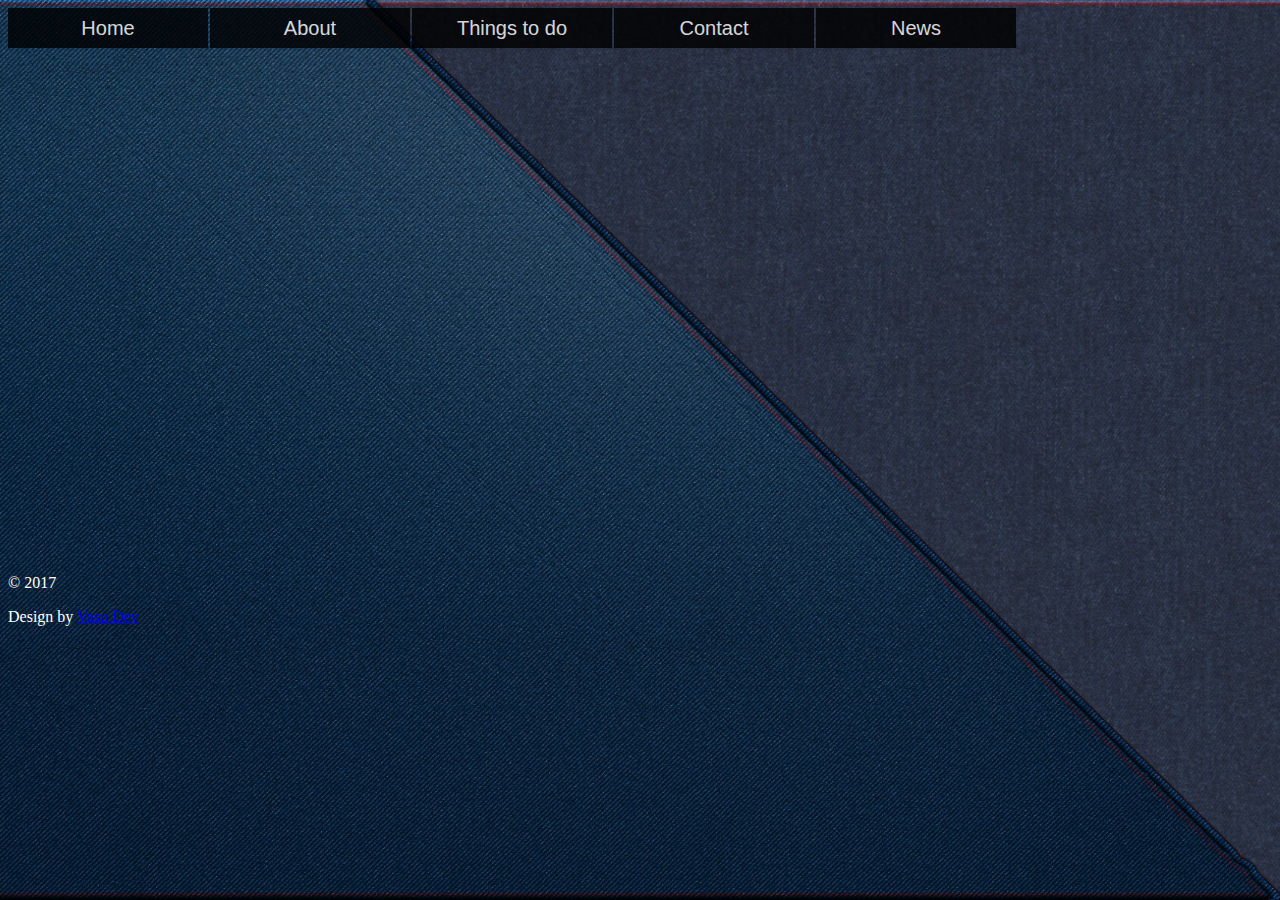
<file: index.html>
<html>
    <link href="style.css" rel="stylesheet">
    <body>
    <ul>
        <li><a>Home</a></li>
        <li><a>About</a>
            <ul>
               <li><a>Our Team</a></li>
               <li><a>Camp Sites</a></li>
               <li><a>Boot Camp</a></li>
               <li><a>Resources</a></li>
            </ul>
        </li>
        <li><a>Things to do</a>
           <ul>
               <li><a>Activities</a></li>
               <li><a>Design</a></li>
               <li><a>Shops</a></li>
               <li><a>Events</a></li>
            </ul>
        </li>
        <li><a>Contact</a>
            <ul>
               <li><a>Maps</a></li>
               <li><a>Directions</a></li>
            </ul>
        </li>
        <li><a>News</a></li>
    </ul>


  </body>
  <footer>
       <p>&copy; 2017</p>
       <p>Design by <a href="http://tamildrone.blogspot.in/">Vasu Dev</a></p>
  </footer>
</html>
</file>
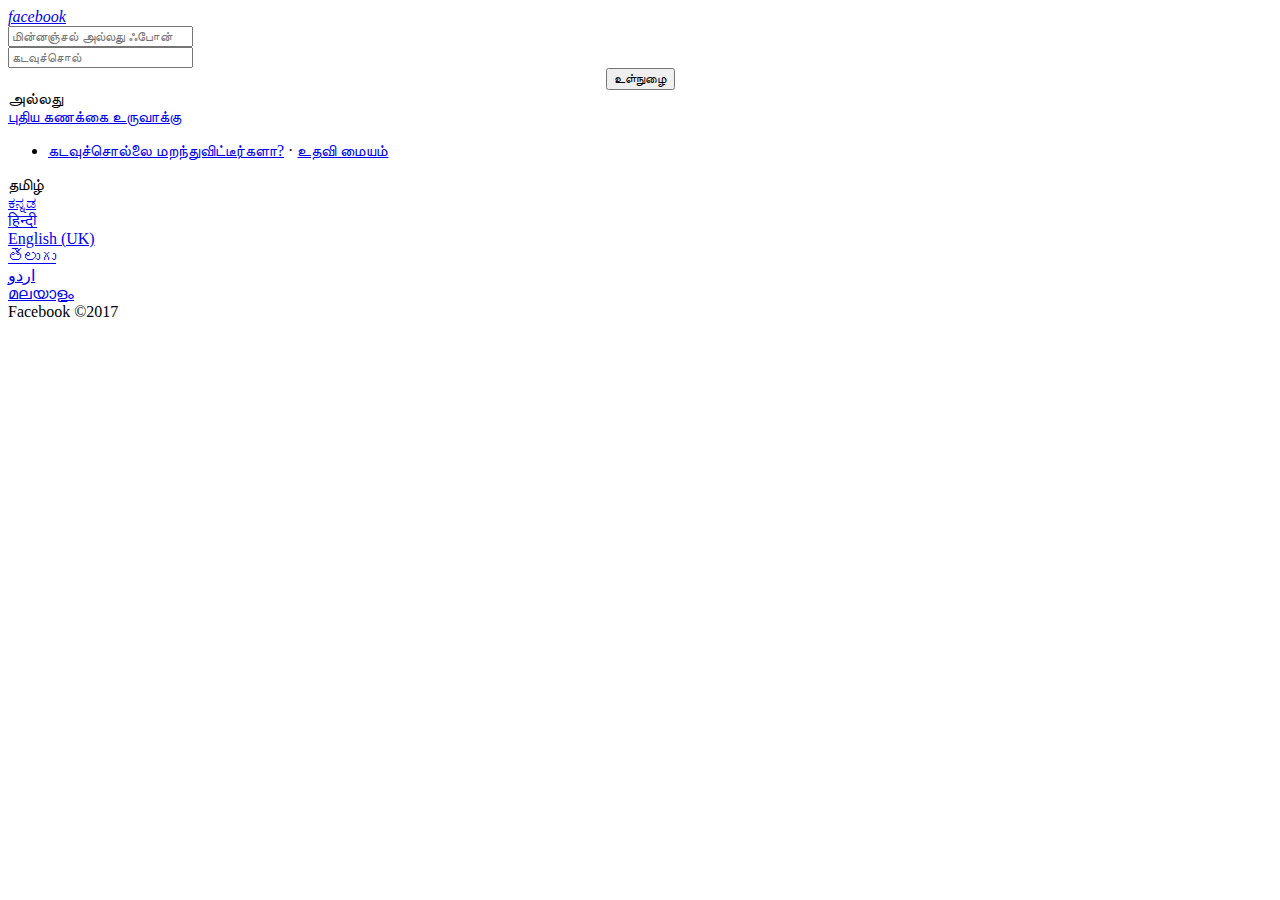
<file: Facebook.htm>
<!DOCTYPE html><html><head><title>Facebook - உள்நுழையவும் அல்லது பதிவுசெய்யவும்</title><meta name="viewport" content="user-scalable=no,initial-scale=1,maximum-scale=1" /><link href="https://static.xx.fbcdn.net/rsrc.php/v3/ya/r/O2aKM2iSbOw.png" rel="shortcut icon" sizes="196x196" /><meta name="referrer" content="origin-when-crossorigin" id="meta_referrer" /><meta name="theme-color" content="#3b5998" /><link rel="stylesheet" type="text/css" data-bootloader-hash="mB1vV" href="https://static.xx.fbcdn.net/rsrc.php/v3/yF/l/0,cross/H7oWfrfiQvs.css" /><link rel="stylesheet" type="text/css" data-bootloader-hash="nh4pP" href="https://static.xx.fbcdn.net/rsrc.php/v3/yB/l/0,cross/k_zAYgZ-6GZ.css" /><link rel="stylesheet" type="text/css" data-bootloader-hash="3n6U0" href="https://static.xx.fbcdn.net/rsrc.php/v3/yY/l/0,cross/2jTYzXi8Pc8.css" /><link rel="stylesheet" type="text/css" data-bootloader-hash="9eF0O" href="https://static.xx.fbcdn.net/rsrc.php/v3/y-/l/0,cross/EIz26AY31yf.css" /><script id="u_0_d">function envFlush(a){function b(c){for(var d in a)c[d]=a[d];}if(window.requireLazy){window.requireLazy(['Env'],b);}else{window.Env=window.Env||{};b(window.Env);}}envFlush({"timeslice_heartbeat_config":{"pollIntervalMs":33,"idleGapThresholdMs":60,"ignoredTimesliceNames":{"requestAnimationFrame":true,"Event listenHandler mousemove":true,"Event listenHandler mouseover":true,"Event listenHandler mouseout":true,"Event listenHandler scroll":true},"enableOnRequire":true},"shouldLogCounters":true,"timeslice_categories":{"react_render":true,"reflow":true}});</script><script>document.domain = 'facebook.com';if(/^#~?!(?:\/?[\w\.-])+\/?(?:\?|$)/.test(location.hash))location.replace(location.hash.substr(location.hash.indexOf('!')+1));window.FB_GKS={"mobile_chrono_selector":true,"mobile_js_show_debug":false,"mobile_js_log_error":false,"m_js_log_history":false,"js_nocatch":false,"moulder_feed_hide_toggle":false,"m_onephase_home":true,"local_storage_cache":false,"mtouch_composer_no_autoresize":true,"m_js_crossorigin_attribute":true};window.FB_QES={};</script><script>__DEV__=0;</script><script id="u_0_e" crossorigin="anonymous" src="https://static.xx.fbcdn.net/rsrc.php/v3iXom4/yK/l/ta_IN/5K19OWEkYFl.js" data-bootloader-hash="/socA"></script><script id="u_0_f">(function _(a,b,c,d){function e(j){document.cookie=j+'=;expires=Thu, 01-Jan-1970 00:00:01 GMT;path=/;domain=.facebook.com';}function f(j,k){document.cookie=j+'='+k+';path=/;domain=.facebook.com;secure';}if(!a){e(b);e(c);return;}var g=null;if(navigator.userAgent.indexOf('Firefox')!==-1||!window.devicePixelRatio&&navigator.userAgent.indexOf('Windows Phone')!==-1)if(document.documentElement!=null){g=screen.width/document.documentElement.offsetWidth;g=Math.max(1,Math.floor(g*2)/2);}if((!g||g===1)&&navigator.userAgent.indexOf('IEMobile')!==-1){g=Math.sqrt(screen.deviceXDPI*screen.deviceYDPI)/96;g=Math.max(1,Math.round(g*2)/2);}f(b,(g||window.devicePixelRatio||1).toString());var h=window.screen?screen.width:0,i=window.screen?screen.height:0;f(c,h+'x'+i);if(d&&document.cookie&&window.devicePixelRatio>1)document.location.reload();})(true, "m_pixel_ratio", "wd", false);</script><meta name="description" content="&#xb92;&#xbb0;&#xbc1; &#xb95;&#xba3;&#xb95;&#xbcd;&#xb95;&#xbc8; &#xb89;&#xbb0;&#xbc1;&#xbb5;&#xbbe;&#xb95;&#xbcd;&#xb95;&#xbb5;&#xbc1;&#xbae;&#xbcd; &#xb85;&#xbb2;&#xbcd;&#xbb2;&#xba4;&#xbc1; &quot;Facebook&quot;&#xb87;&#xbb2;&#xbcd; &#xb89;&#xbb3;&#xbcd;&#xba8;&#xbc1;&#xbb4;&#xbc8;&#xbaf;&#xbb5;&#xbc1;&#xbae;&#xbcd;. &#xba8;&#xba3;&#xbcd;&#xbaa;&#xbb0;&#xbcd;&#xb95;&#xbb3;&#xbcd;, &#xb95;&#xbc1;&#xb9f;&#xbc1;&#xbae;&#xbcd;&#xbaa;&#xba4;&#xbcd;&#xba4;&#xbbf;&#xba9;&#xbb0;&#xbcd; &#xbae;&#xbb1;&#xbcd;&#xbb1;&#xbc1;&#xbae;&#xbcd; &#xb89;&#xb99;&#xbcd;&#xb95;&#xbb3;&#xbc1;&#xb95;&#xbcd;&#xb95;&#xbc1;&#xba4;&#xbcd; &#xba4;&#xbc6;&#xbb0;&#xbbf;&#xba8;&#xbcd;&#xba4; &#xbaa;&#xbbf;&#xbb1;&#xbb0;&#xbc1;&#xb9f;&#xba9;&#xbcd; &#xb87;&#xba3;&#xbc8;&#xba8;&#xbcd;&#xba4;&#xbbf;&#xbb0;&#xbc1;&#xb95;&#xbcd;&#xb95;&#xbb5;&#xbc1;&#xbae;&#xbcd;. &#xbaa;&#xb9f;&#xb99;&#xbcd;&#xb95;&#xbb3;&#xbc8;&#xbaa;&#xbcd;..." /><link rel="canonical" href="https://www.facebook.com/" /></head><body tabindex="0" class="touch x2 android _fzu _50-3 iframe acw"><script id="u_0_c">(function(a){a.__updateOrientation=function(){var b=!!a.orientation&&a.orientation!==180,c=document.body;if(c)c.className=c.className.replace(/(^|\s)(landscape|portrait)(\s|$)/g,' ')+' '+(b?'landscape':'portrait');return b;};})(window);</script><div id="viewport"><h1 style="display:block;height:0;overflow:hidden;position:absolute;width:0;padding:0">Facebook</h1><div id="page"><div class="_129_" id="header-notices"></div><div class="_4g33 _52we _52z5" id="header"><div class="_4g34 _52z6" data-sigil="mChromeHeaderCenter"><a href="/login/?refid=8"><i class="img sp_h-n_MD-O8K1_3x sx_0331be"><u>facebook</u></i></a></div></div><div class="_5soa acw" id="root" role="main" data-sigil="context-layer-root content-pane"><div class="_4g33"><div class="_4g34" id="u_0_0"><div class="_5yd0 _2ph- _5yd1" style="display: none;" data-sigil="m_login_notice"><div class="_52jd"></div></div><div><div data-sigil="m_login_upsell"></div><div class="aclb _5rut"><form method="post" action="https://m.facebook.com/login.php?refsrc=https%3A%2F%2Fwww.facebook.com%2F&amp;lwv=100&amp;login_try_number=1&amp;refid=8" class="mobile-login-form _5spm" id="u_0_1" novalidate="1" data-sigil="m_login_form"><input type="hidden" name="lsd" value="AVpOcNsF" autocomplete="off" /><input type="hidden" name="m_ts" value="1499272195" /><input type="hidden" name="li" value="AxRdWVD4R51nyQAZD8f2oOEV" /><input type="hidden" name="try_number" value="0" data-sigil="m_login_try_number" /><input type="hidden" name="unrecognized_tries" value="0" data-sigil="m_login_unrecognized_tries" /><div class="_56be _5sob"><div class="_55wo _55x2 _56bf"><div data-sigil="login_identify_step_element"><input autocorrect="off" autocapitalize="off" type="email" class="_56bg _4u9z _5ruq" name="email" placeholder="&#xbae;&#xbbf;&#xba9;&#xbcd;&#xba9;&#xb9e;&#xbcd;&#xb9a;&#xbb2;&#xbcd; &#xb85;&#xbb2;&#xbcd;&#xbb2;&#xba4;&#xbc1; &#xb83;&#xbaa;&#xbcb;&#xba9;&#xbcd;" data-sigil="m_login_email" /></div><div data-sigil="login_password_step_element"><div class="_1upc _mg8" data-sigil="m_login_password"><div class="_4g33"><div class="_4g34 _5i2i _52we"><div class="_5xu4"><input autocorrect="off" autocapitalize="off" class="_56bg _4u9z _27z2" name="pass" placeholder="&#xb95;&#xb9f;&#xbb5;&#xbc1;&#xb9a;&#xbcd;&#xb9a;&#xbca;&#xbb2;&#xbcd;" id="u_0_2" type="password" data-sigil="password-plain-text-toggle-input" /></div></div><div class="_5s61 _216i _5i2i _52we"><div class="_5xu4"><div class="_2pi9" id="u_0_3" style="display:none"><a href="#" data-sigil="password-plain-text-toggle"><span class="mfss" id="u_0_4" style="display:none">மறை</span><span class="mfss" id="u_0_5">காட்டு</span></a></div></div></div></div></div></div></div></div><div class="_2pie" style="text-align:center;"><div id="u_0_6" data-sigil="login_password_step_element"><button type="submit" value="&#xb89;&#xbb3;&#xbcd;&#xba8;&#xbc1;&#xbb4;&#xbc8;" class="_54k8 _52jh _56bs _56b_ _56bw _56bu" name="login" id="u_0_7" data-sigil="touchable m_login_button"><span class="_55sr">உள்நுழை</span></button></div></div><div class="_xo8"></div><noscript><input type="hidden" name="_fb_noscript" value="true" /></noscript></form><div data-sigil="login_identify_step_element"><div class="_43mg"><span class="_43mh">அல்லது</span></div><div class="_52jj _5t3b"><a class="_5t3c btn btnS medBtn mfsm touchable" role="button" id="signup-button" href="/reg/?cid=103&amp;refid=8" data-sigil="blocking-touchable">புதிய கணக்கை உருவாக்கு</a></div></div><div data-sigil="m_login_more_links"><div class="other-links"><ul class="_5pkb _55wp"><li><span class="mfss fcg"><a href="/recover/initiate/?c=https%3A%2F%2Fm.facebook.com%2F%3Frefsrc%3Dhttps%253A%252F%252Fwww.facebook.com%252F&amp;lwv=100&amp;refid=8" id="forgot-password-link">கடவுச்சொல்லை மறந்துவிட்டீர்களா?</a><span aria-hidden="true"> · </span><a class="sec" href="/help/?refid=8" id="help-link">உதவி மையம்</a></span></li></ul></div></div></div></div></div></div><div></div><div class="_55wr _5ui2"><div class="_5dpw"><div class="_5ui3" data-nocookies="1" id="locale-selector" data-sigil="language_selector marea"><div class="_4g33"><div class="_4g34"><span class="_52jc _52j9 _52jh _3ztb">தமிழ்</span><div class="_3ztc"><span class="_52jc"><a href="/a/language.php?l=kn_IN&amp;lref=https%3A%2F%2Fm.facebook.com%2F%3Frefsrc%3Dhttps%253A%252F%252Fwww.facebook.com%252F&amp;gfid=AQC_KMkL-jpR1XDw&amp;refid=8">ಕನ್ನಡ</a></span></div><div class="_3ztc"><span class="_52jc"><a href="/a/language.php?l=hi_IN&amp;lref=https%3A%2F%2Fm.facebook.com%2F%3Frefsrc%3Dhttps%253A%252F%252Fwww.facebook.com%252F&amp;gfid=AQAvjEbwGEbz7ukj&amp;refid=8">हिन्दी</a></span></div><div class="_3ztc"><span class="_52jc"><a href="/a/language.php?l=en_GB&amp;lref=https%3A%2F%2Fm.facebook.com%2F%3Frefsrc%3Dhttps%253A%252F%252Fwww.facebook.com%252F&amp;gfid=AQCPjwDl8vYIjtsE&amp;refid=8">English (UK)</a></span></div></div><div class="_4g34"><div class="_3ztc"><span class="_52jc"><a href="/a/language.php?l=te_IN&amp;lref=https%3A%2F%2Fm.facebook.com%2F%3Frefsrc%3Dhttps%253A%252F%252Fwww.facebook.com%252F&amp;gfid=AQDX1TN7vTKdUexv&amp;refid=8">తెలుగు</a></span></div><div class="_3ztc"><span class="_52jc"><a href="/a/language.php?l=ur_PK&amp;lref=https%3A%2F%2Fm.facebook.com%2F%3Frefsrc%3Dhttps%253A%252F%252Fwww.facebook.com%252F&amp;gfid=AQAEV4CUW91bD3Hr&amp;refid=8">اردو</a></span></div><div class="_3ztc"><span class="_52jc"><a href="/a/language.php?l=ml_IN&amp;lref=https%3A%2F%2Fm.facebook.com%2F%3Frefsrc%3Dhttps%253A%252F%252Fwww.facebook.com%252F&amp;gfid=AQAdHCDM2SiluKLr&amp;refid=8">മലയാളം</a></span></div><a href="/language.php?n=https%3A%2F%2Fm.facebook.com%2F%3Frefsrc%3Dhttps%253A%252F%252Fwww.facebook.com%252F&amp;refid=8"><div class="_3j87 _1rrd _3ztd"><i class="img sp_7S4CPhumy3s_3x sx_edd457"></i></div></a></div></div></div><div class="_5ui4"><span class="mfss fcg">Facebook ©2017</span></div></div></div></div><div class="viewportArea _2v9s" id="u_0_8" style="display:none" data-sigil="marea"><div class="_5vsg" id="u_0_9"></div><div class="_5vsh" id="u_0_a"></div><div class="_5v5d fcg"><div class="_2so _2sq _2ss img _50cg" data-animtype="1" data-sigil="m-loading-indicator-animate m-loading-indicator-root"></div>ஏற்றுகிறது...</div></div><div class="viewportArea aclb" id="mErrorView" style="display:none" data-sigil="marea"><div class="container"><div class="image"></div><div class="message" data-sigil="error-message"></div><a class="link" data-sigil="MPageError:retry">மீண்டும் முயற்சிக்கவும்</a></div></div></div></div><div id="static_templates"><div class="mDialog" id="modalDialog" style="display:none"><div class="_52z5 _451a mFuturePageHeader _1uh1 firstStep titled" id="mDialogHeader"><div class="_4g33 _52we"><div class="_5s61"><div class="_52z7"><button type="submit" value="&#xbb0;&#xba4;&#xbcd;&#xba4;&#xbc1;&#xb9a;&#xbc6;&#xbaf;&#xbcd;" class="cancelButton btn btnD bgb mfss touchable" data-sigil="dialog-cancel-button blocking-touchable">ரத்துசெய்</button><button type="submit" value="&#xbaa;&#xbbf;&#xba9;&#xbcd;&#xb9a;&#xbc6;&#xbb2;&#xbcd;" class="backButton btn btnI bgb mfss touchable iconOnly" aria-label="&#xbaa;&#xbbf;&#xba9;&#xbcd;&#xb9a;&#xbc6;&#xbb2;&#xbcd;" data-sigil="dialog-back-button blocking-touchable"><i class="img sp_7S4CPhumy3s_3x sx_0c9f30" style="margin-top: 2px;"></i></button></div></div><div class="_4g34"><div class="_52z6"><div class="_50l4 mfsl fcw" id="m-future-page-header-title" data-sigil="m-dialog-header-title dialog-title">ஏற்றுகிறது...</div></div></div><div class="_5s61"><div class="_52z8" id="modalDialogHeaderButtons"></div></div></div><div id="pagelet_0_0"></div></div><div class="modalDialogView" id="modalDialogView"></div><div class="_5v5d _5v5e fcg" id="dialogSpinner"><div class="_2so _2sq _2ss img _50cg" data-animtype="1" id="u_0_b" data-sigil="m-loading-indicator-animate m-loading-indicator-root"></div>ஏற்றுகிறது...</div></div></div><script id="u_0_g">require("TimeSlice").guard(function() {(require("ServerJSDefine")).handleDefines([["MRequestConfig",[],{"dtsg":{"token":"AQE6E7AmdgmO:AQGovX6kmnDY","valid_for":86400,"expire":1499358595},"lsd":"AVpOcNsF","checkResponseOrigin":true,"checkResponseToken":true,"ajaxResponseToken":{"secret":"hPzbDwUL8F_I8RBSHUuJHKI2mi6yeToC","encrypted":"AYlheKwdIo-kJVmYLvlSuwpWDFDVNuhAK2D0Dxqq6V2-49IfwcAGFPvRSTnBr1rPR9SNsJH4Y3roNHvSsdmuBK5opR-FnvDOp8MX_4Gly4N9iw"}},51],["PromiseUsePolyfillSetImmediateGK",[],{"www_always_use_polyfill_setimmediate":false},2190],["ZeroRewriteRules",[],{"rewrite_rules":{},"whitelist":{"\/hr\/r":1,"\/hr\/p":1,"\/zero\/unsupported_browser\/":1,"\/zero\/policy\/optin":1,"\/zero\/optin\/write\/":1,"\/zero\/optin\/legal\/":1,"\/zero\/optin\/free\/":1,"\/about\/privacy\/":1,"\/zero\/toggle\/welcome\/":1,"\/work\/landing":1,"\/work\/login\/":1,"\/work\/email\/":1,"\/ai.php":1,"\/js_dialog_resources\/dialog_descriptions_android.json":1,"\/connect\/jsdialog\/MPlatformAppInvitesJSDialog\/":1,"\/connect\/jsdialog\/MPlatformOAuthShimJSDialog\/":1,"\/connect\/jsdialog\/MPlatformLikeJSDialog\/":1,"\/qp\/interstitial\/":1,"\/qp\/action\/redirect\/":1,"\/qp\/action\/close\/":1,"\/zero\/support\/ineligible\/":1,"\/zero_balance_redirect\/":1,"\/zero_balance_redirect":1,"\/l.php":1,"\/lsr.php":1,"\/ajax\/dtsg\/":1,"\/checkpoint\/block\/":1,"\/exitdsite":1,"\/zero\/balance\/pixel\/":1,"\/zero\/balance\/":1,"\/zero\/balance\/carrier_landing\/":1,"\/tr":1,"\/tr\/":1,"\/sem_campaigns\/sem_pixel_test\/":1,"\/bookmarks\/flyout\/body\/":1,"\/zero\/subno\/":1,"\/confirmemail.php":1}},1478],["ZeroCategoryHeader",[],{},1127],["CurrentCommunityInitialData",[],{},490],["ResourceWatcher",[],{"module":null},1404],["MPageletUtilities",[],{},358],["MJSEnvironment",[],{"IS_APPLE_WEBKIT_IOS":false,"IS_TABLET":false,"IS_ANDROID":true,"IS_CHROME":true,"IS_FIREFOX":false,"IS_WINDOWS_PHONE":false,"OS_VERSION":6,"PIXEL_RATIO":3.375,"BROWSER_NAME":"Chrome Mobile"},46],["MBanzaiConfig",[],{"EXPIRY":86400000,"MAX_SIZE":10000,"MAX_WAIT":30000,"RESTORE_WAIT":30000,"gks":{"boosted_component":true,"mchannel_jumpstart":true,"platform_oauth_client_events":true,"timeline_year_of_life_overviews":true,"timeline_year_of_life_overviews_hscroll":true,"visibility_tracking":true,"boosted_pagelikes":true,"gqls_web_logging":true},"blacklist":["time_spent"]},32],["MSession",[],{"useAngora":false,"logoutURL":"\/logout.php?h=AfcWG8S_BT_iKkzI&t=1499272195","push_phase":"C3"},52],["ServiceWorkerBackgroundSyncGK",[],{"background_sync_sw":false},1628],["ServerNonce",[],{"ServerNonce":"3ZLwqWSbPj4x1-gnUMTu96"},141],["TimeSliceInteractionCoinflips",[],{"default_rate":1000,"lite_default_rate":100,"interaction_to_lite_coinflip":{},"interaction_to_coinflip":{"async_request":0,"video_psr":1,"video_stall":25,"snowlift_open_autoclosed":0,"Event":2,"cms_editor":1,"page_messaging_shortlist":1,"ffd_chart_loading":1},"enable_heartbeat":true},1799],["ServiceWorkerBackgroundSyncBanzaiGK",[],{"sw_background_sync_banzai":false},1621],["CookieCoreConfig",[],{"a11y":{},"act":{},"c_user":{},"ddid":{"p":"\/deferreddeeplink\/","t":2419200},"dpr":{},"js_ver":{"t":604800},"locale":{"t":604800},"noscript":{},"presence":{},"sW":{},"sfau":{},"wd":{},"x-referer":{},"x-src":{"t":1}},2104],["CoreWarningGK",[],{"forceWarning":false},725],["SiteData",[],{"server_revision":3135025,"client_revision":3135025,"tier":"","push_phase":"C3","pkg_cohort":"FW_EXP:mtouch_pkg","pkg_cohort_key":"__pc","haste_site":"mobile","be_mode":-1,"be_key":"__be","is_rtl":false,"features":"j0","vip":"2a03:2880:f12f:84:face:b00c:0:14c9"},317],["CurrentUserInitialData",[],{"USER_ID":"0","ACCOUNT_ID":"0","NAME":"","SHORT_NAME":null},270],["ReactGK",[],{"fiberAsyncScheduling":false,"unmountOnBeforeClearCanvas":true},998],["UserAgentData",[],{"browserArchitecture":"32","browserFullVersion":"59.0.3071.125","browserMinorVersion":0,"browserName":"Chrome","browserVersion":59,"deviceName":"Unknown","engineName":"WebKit","engineVersion":"537.36","platformArchitecture":"32","platformName":"Android","platformVersion":"6","platformFullVersion":"6.0"},527],["MLoadingIndicatorSigils",[],{"ANIMATE":"m-loading-indicator-animate","ROOT":"m-loading-indicator-root"},279],["MobileAppDetect",[],{"is_mobile_app":false,"is_pages_manager":false,"is_facebook_for_android":false,"is_facebook_for_android_in_app_browser":false,"is_wilde":false,"is_kaios":false},1109],["MWebStorageMonsterWhiteList",[],{"whitelist":["^Banzai$","^bz","^mutex","^msys","^sp_pi$","^\\:userchooser\\:osessusers$","^\\:userchooser\\:settings$","^[0-9]+:powereditor:","^Bandicoot\\:","^brands\\:console\\:config$","^CacheStorageVersion$","^consoleEnabled$","^_video_$","^vc_","^_showMDevConsole$","^_ctv_$","^ga_client_id$"]},254],["MTouchableSyntheticClickGK",[],{"USE_SYNTHETIC_CLICK":true},368],["ErrorDebugHooks",[],{"SnapShotHook":null},185],["FbtLogger",[],{"logger":null},288],["FbtQTOverrides",[],{"overrides":{}},551],["FbtResultGK",[],{"shouldReturnFbtResult":true,"inlineMode":"NO_INLINE"},876],["IntlViewerContext",[],{"GENDER":50331648},772],["NumberFormatConfig",[],{"decimalSeparator":".","numberDelimiter":",","minDigitsForThousandsSeparator":4,"switchImplementationGK":true,"standardDecimalPatternInfo":{"primaryGroupSize":3,"secondaryGroupSize":2},"numberingSystemData":null},54],["IntlPhonologicalRules",[],{},1496],["FWLoader",[],{},278],["MPageControllerGating",[],{"shouldDeferUntilCertainNoRedirect":false},2023],["MRenderingSchedulerConfig",[],{"delayNormalResources":false},1978],["JSErrorExtra",[],{},251],["JSErrorPlatformColumns",[],{},255],["MarauderConfig",[],{"app_version":"3135025","gk_enabled":false},31],["ImmediateActiveSecondsConfig",[],{"sampling_rate":0},423]]);new (require("ServerJS"))().setServerFeatures("j0").handle({});}, "ServerJS define", {"root":true})();(require("Bootloader")._pickupPageResources || function(){})();require("MCoreInit").init({"clearMCache":false,"deferredResources":["mB1vV","nh4pP","3n6U0","ci404","LzHuO","Mc+UZ","9eF0O","v24Xn"],"hideLocationBar":true,"onafterload":"","onload":"","serverJSData":{"elements":[["__elem_de5177dd_0_0","u_0_0",1],["__elem_921b58ef_0_0","u_0_1",1],["__elem_e24cb174_0_0","u_0_2",1],["__elem_7216e2ae_0_1","u_0_3",1],["__elem_e03291d5_0_1","u_0_4",1],["__elem_e03291d5_0_0","u_0_5",1],["__elem_7216e2ae_0_0","u_0_6",1],["__elem_be66b106_0_0","u_0_7",1],["__elem_eed16c0a_0_0","u_0_8",1],["__elem_a588f507_0_0","u_0_9",1],["__elem_a588f507_0_1","u_0_a",1]],"require":[["MLoginView","disableOnSubmit",["__elem_921b58ef_0_0","__elem_7216e2ae_0_0"],[{"__m":"__elem_921b58ef_0_0"},{"__m":"__elem_7216e2ae_0_0"}],[]],["MLoginController","initLoginForm",["__elem_de5177dd_0_0"],[{"root":{"__m":"__elem_de5177dd_0_0"},"ajaxURI":"https:\/\/m.facebook.com\/login\/async\/?refsrc=https\u00253A\u00252F\u00252Fwww.facebook.com\u00252F&lwv=100&login_try_number=1","rapidFeedbackUri":null,"clearOnDelete":false,"listenKeyDown":false,"isTwoStepsLogin":false,"passwordStepDelayMilliSeconds":0,"isActionLoggingEnabled":false}],[]],["MPasswordPlainTextToggle","init",["__elem_e24cb174_0_0","__elem_7216e2ae_0_1","__elem_e03291d5_0_0","__elem_e03291d5_0_1"],[{"__m":"__elem_e24cb174_0_0"},{"__m":"__elem_7216e2ae_0_1"},{"__m":"__elem_e03291d5_0_0"},{"__m":"__elem_e03291d5_0_1"}],[]],["ServiceWorkerLoginAndLogoutListener","listen",["__elem_be66b106_0_0"],[{"__m":"__elem_be66b106_0_0"},"login","\/sw?s=push",612424062191227],[]],["MTouchable"],["MBlockingTouchable"],["MScrollPositionSaver"],["MLogoutClearCache"],["LoadingIndicator","init",["__elem_eed16c0a_0_0","__elem_a588f507_0_0","__elem_a588f507_0_1"],[{"__m":"__elem_eed16c0a_0_0"},{"__m":"__elem_a588f507_0_0"},{"__m":"__elem_a588f507_0_1"}],[]],["MPageError"],["MPageHeaderAccessibility"],["MLoadingIndicator","init",[],["u_0_b"],[]],["MPrelude"],["ErrorUtils"],["MLogger"],["MExceptionHandler"],["LogHistoryListeners"],["Artillery"],["ScriptPath","set",[],["\/wap\/index.php","4e6eefd9",{"imp_id":"3d17fdad"}],[]],["MLogging","main",[],[{"refid":8}],[]],["RemoteDevice","init",[],[],[]],["MModalDialogInit"],["MVerifyCache","main",[],[{"viewer":0}],[]],["ScriptPathLogger","startLogging",[],[],[]],["MTimeSpentBitArrayLogger","init",[],["m"],[]],["NavigationMetrics"],["PerfXLogger"]]},"isWildeWeb":false,"isFacewebAndroid":false,"ixData":{},"bootloadable":{"Banzai":{"resources":[],"module":1},"ResourceTimingBootloaderHelper":{"resources":["EcTPK","ci404","yXgql"],"module":1},"TimeSliceHelper":{"resources":["BEhUS","xhWse","ci404","EcTPK"],"module":1},"BanzaiODS":{"resources":["ci404"],"module":1}},"resource_map":{"EcTPK":{"type":"js","src":"https:\/\/static.xx.fbcdn.net\/rsrc.php\/v3\/yW\/r\/Cx9kW9oODDB.js"},"ci404":{"type":"js","src":"https:\/\/static.xx.fbcdn.net\/rsrc.php\/v3iRKm4\/yn\/l\/ta_IN\/wd8CcXswLEq.js"},"yXgql":{"type":"js","src":"https:\/\/static.xx.fbcdn.net\/rsrc.php\/v3\/yk\/r\/5DcsxhwW7EC.js"},"BEhUS":{"type":"js","src":"https:\/\/static.xx.fbcdn.net\/rsrc.php\/v3ikRs4\/yU\/l\/ta_IN\/LxvgfnUBUqp.js"},"xhWse":{"type":"js","src":"https:\/\/static.xx.fbcdn.net\/rsrc.php\/v3\/y-\/r\/8H6YqTTMk-F.js"},"LzHuO":{"type":"js","src":"https:\/\/static.xx.fbcdn.net\/rsrc.php\/v3\/yd\/r\/QBSIiFYU2e6.js"},"Mc+UZ":{"type":"js","src":"https:\/\/static.xx.fbcdn.net\/rsrc.php\/v3\/yN\/r\/Ult5ljfTonW.js"},"v24Xn":{"type":"js","src":"https:\/\/static.xx.fbcdn.net\/rsrc.php\/v3\/yi\/r\/6E5URWHqBHH.js"}}});</script><script id="u_0_h">require("MRenderingScheduler").preArrive({"name":"pagelet_0_0","serverlid":"6439325047157972993-0"})</script><script id="u_0_i">require("MRenderingScheduler").getInstance().schedule({"id":"pagelet_0_0","pageletConfig":{"lid":"6439325047157972993-60001","serverlid":"6439325047157972993-0","name":"pagelet_0_0","pass":4,"serverJSData":{},"onload":"","onafterload":"","scheduledMarkupIndex":0,"templateContainer":"static_templates","templates":{"__html":""},"ixData":{},"resource_map":{},"bootloadable":{},"type":"chrome"},"displayResources":[],"normalResources":[],"content":{"__html":""}}, function() {require("NavigationMetrics").postPagelet(false, "6439325047157972993-0");});</script>                                                                                                                                                                                                                                                                                                                              <script id="u_0_k">require("Bootloader").setResourceMap({});</script><script id="u_0_j">require("MRenderingScheduler").getInstance().setPageletCount(1);require("NavigationMetrics").setPage({"page":"\/wap\/index.php","page_type":"normal","page_uri":"https:\/\/m.facebook.com\/?refsrc=https\u00253A\u00252F\u00252Fwww.facebook.com\u00252F&_rdr","serverLID":"6439325047157972993-0"});require("TimeSlice").guard(function() {(require("ServerJSDefine")).handleDefines([]);new (require("ServerJS"))().setServerFeatures("j0").handle({});}, "ServerJS define", {"root":true})();(function() {require("MRenderingScheduler").getInstance().addPostSchedulerFunction(function() {require("NavigationMetrics").postScheduler("\/wap\/index.php", "normal");});})();</script></body></html>
</file>
<file: style.css>
body {
    background: url('image.jpg') no-repeat;
    background-size: cover;
    font-family: Arial;
    color: white;
}
ul {
    margin: 0px;
    padding: 0px;
    list-style: none;
}
ul li {
    float: left;
    width: 200px;
    height: 40px;
    background-color: black;
    opacity: .8;
    line-height: 40px;
    text-align: center;
    font-size: 20px;
    margin-right: 2px;
}
ul li a {
    text-decoration: none;
    color: white;
    display: block;
}
ul li a:hover {
    background-color: grey;
}
ul li ul li {
    display: none;
}
ul li:hover ul li {
    display: block;
}

footer {
    padding-top: 550px;
    font-family: none;
}
</file>
